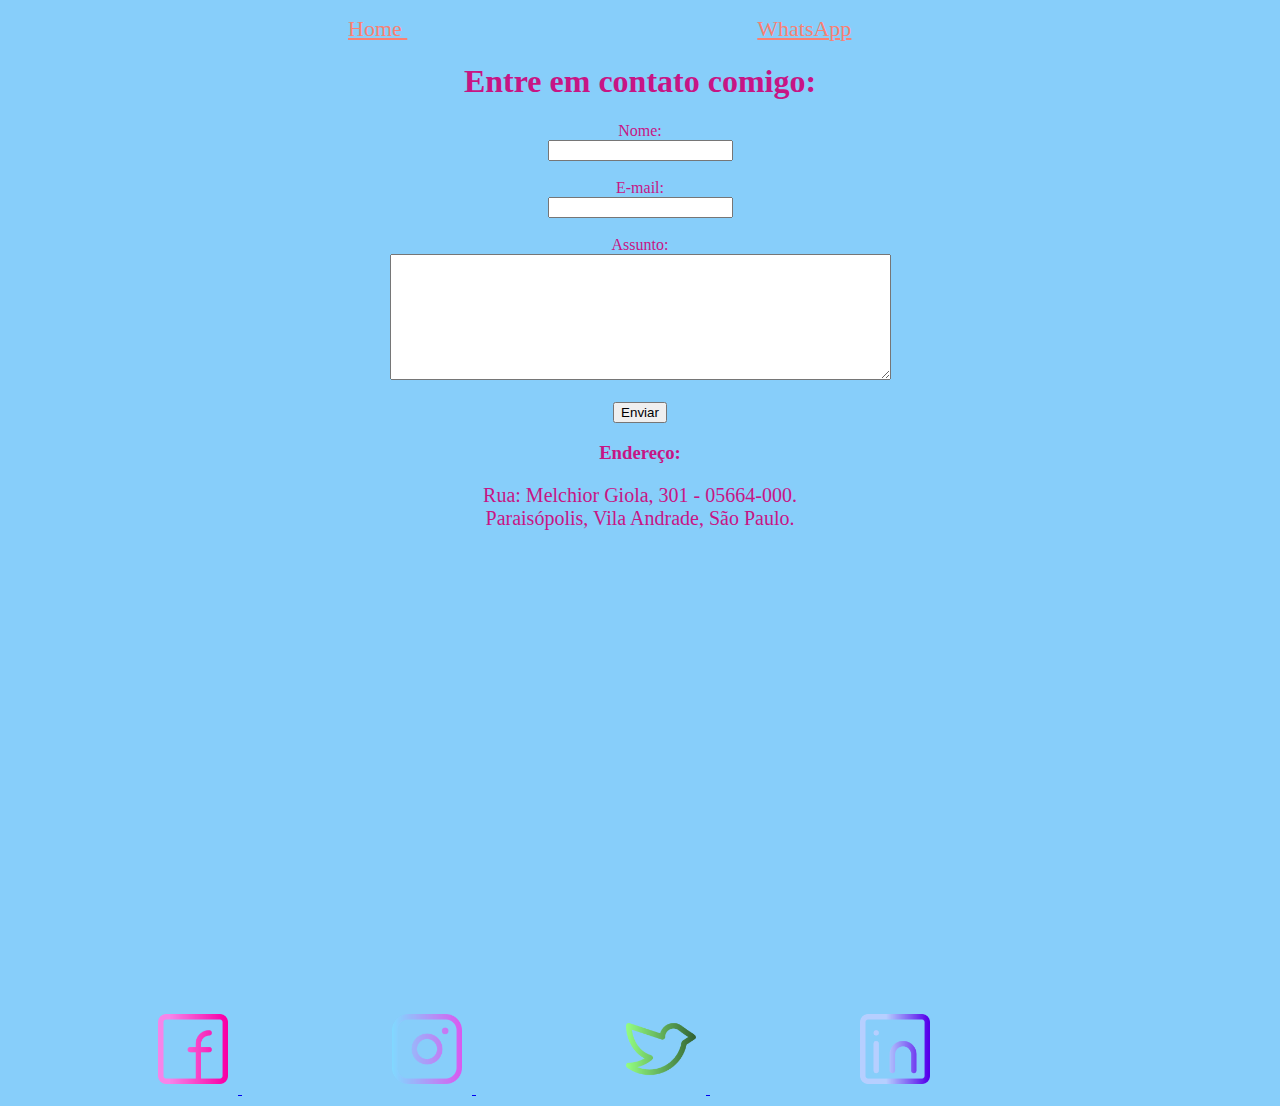
<file: contato.html>
<!DOCTYPE html>
<html lang="en">
<head>
    <meta charset="UTF-8">
    <meta http-equiv="X-UA-Compatible" content="IE=edge">
    <meta name="viewport" content="width=device-width, initial-scale=1.0">
    <title> Contato </title>
    <link rel="stylesheet" href="primeiroprojeto.html">
    <link rel="stylesheet" href="css\contato.css">
</head>
<body style="background-color: lightskyblue;">
    <ul class="menu">
        <li>
            <a href="primeiroprojeto.html"> Home </a>
        </li>
        <li>
            <a href="https://wa.me/qr/KWROLLTVSMOCD1"> WhatsApp </a>
        </li>
    </ul>
    <div class="container">
        <div>
    <h1>
        Entre em contato comigo:
    </h1>
    <ul1>
        <label for="Nome"> Nome: </label><br>
        <input type="Nome" id="Nome" onkeyup='validarNome()'>
        <div id='txtNome'></div>
        <br>
        <label for="E-mail"> E-mail: </label><br>
        <input type="E-mail" id="E-mail" onkeyup='validarEmail()'>
        <div id='txtEmail'></div>
        <br>
        <label for="Assunto"> Assunto: </label><br>
        <textarea name="Assunto" id="Assunto" cols="60" rows="8" onkeyup='validarAssunto()'></textarea>
        <div id='txtAssunto'></div>
    </ul>
    <br>
    <button onclick='enviar()'> 
        Enviar
    </button>
    </div>
    <div1>
        <h3>
            Endereço:
        </h3>
        <p>
            Rua: Melchior Giola, 301 - 05664-000. <br>
             Paraisópolis, Vila Andrade, São Paulo.
        </p>
            <iframe src="https://www.google.com/maps/embed?pb=!1m18!1m12!1m3!1d3655.653348399148!2d-46.72809178502119!3d-23.61676208465537!2m3!1f0!2f0!3f0!3m2!1i1024!2i768!4f13.1!3m3!1m2!1s0x94ce56cb49120d6b%3A0xc454361ea2a4430e!2sRua%20Melchior%20Giola%2C%20301%20-%20Vila%20Andrade%2C%20S%C3%A3o%20Paulo%20-%20SP%2C%2005664-000!5e0!3m2!1spt-BR!2sbr!4v1632240901875!5m2!1spt-BR!2sbr"
                width="600" 
                height="450" 
                style="border:0;"
                allowfullscreen=""
                loading="lazy"
                onmousemove="mapaZoom()"
                onmouseout="mapaNormal()"
                id='mapa'>
            </iframe>
    </div>

        <a href="https://www.facebook.com/mariiiidoben">
            <img class= "tm" src="assets/img/facebook.png" alt="">
        </a>
        <a href="https://www.instagram.com/__maaar1/">
            <img class= "tm" src="assets/img/instagram.png" alt="">
        </a>
        <a href="https://twitter.com/__m4r14n4">
            <img class= "tm" src="assets/img/twitter.png" alt="">
        </a>
        <a href="https://www.linkedin.com/feed/">
            <img class= "tm" src="assets/img/linkedin (1).png" alt="">
        </a>
</body>

    <script src="assets/js/script.js"></script>
</html>
</file>
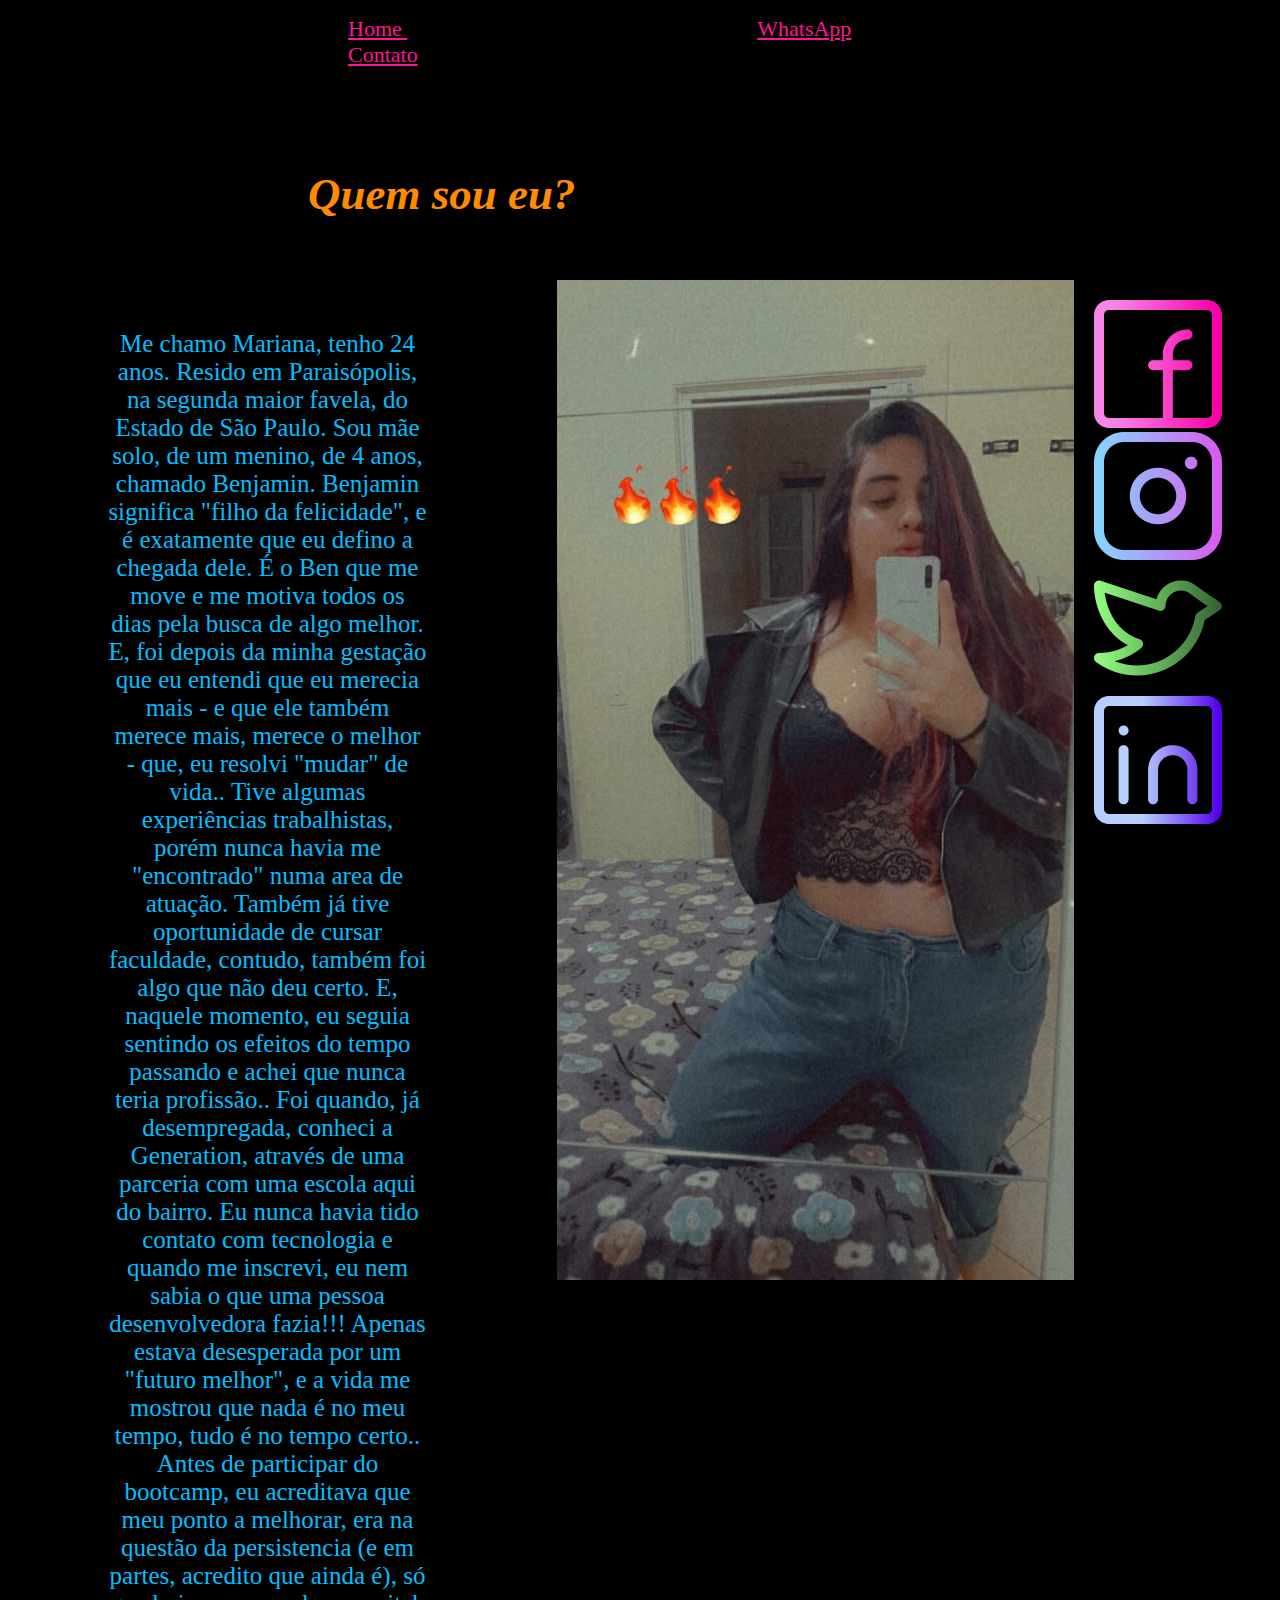
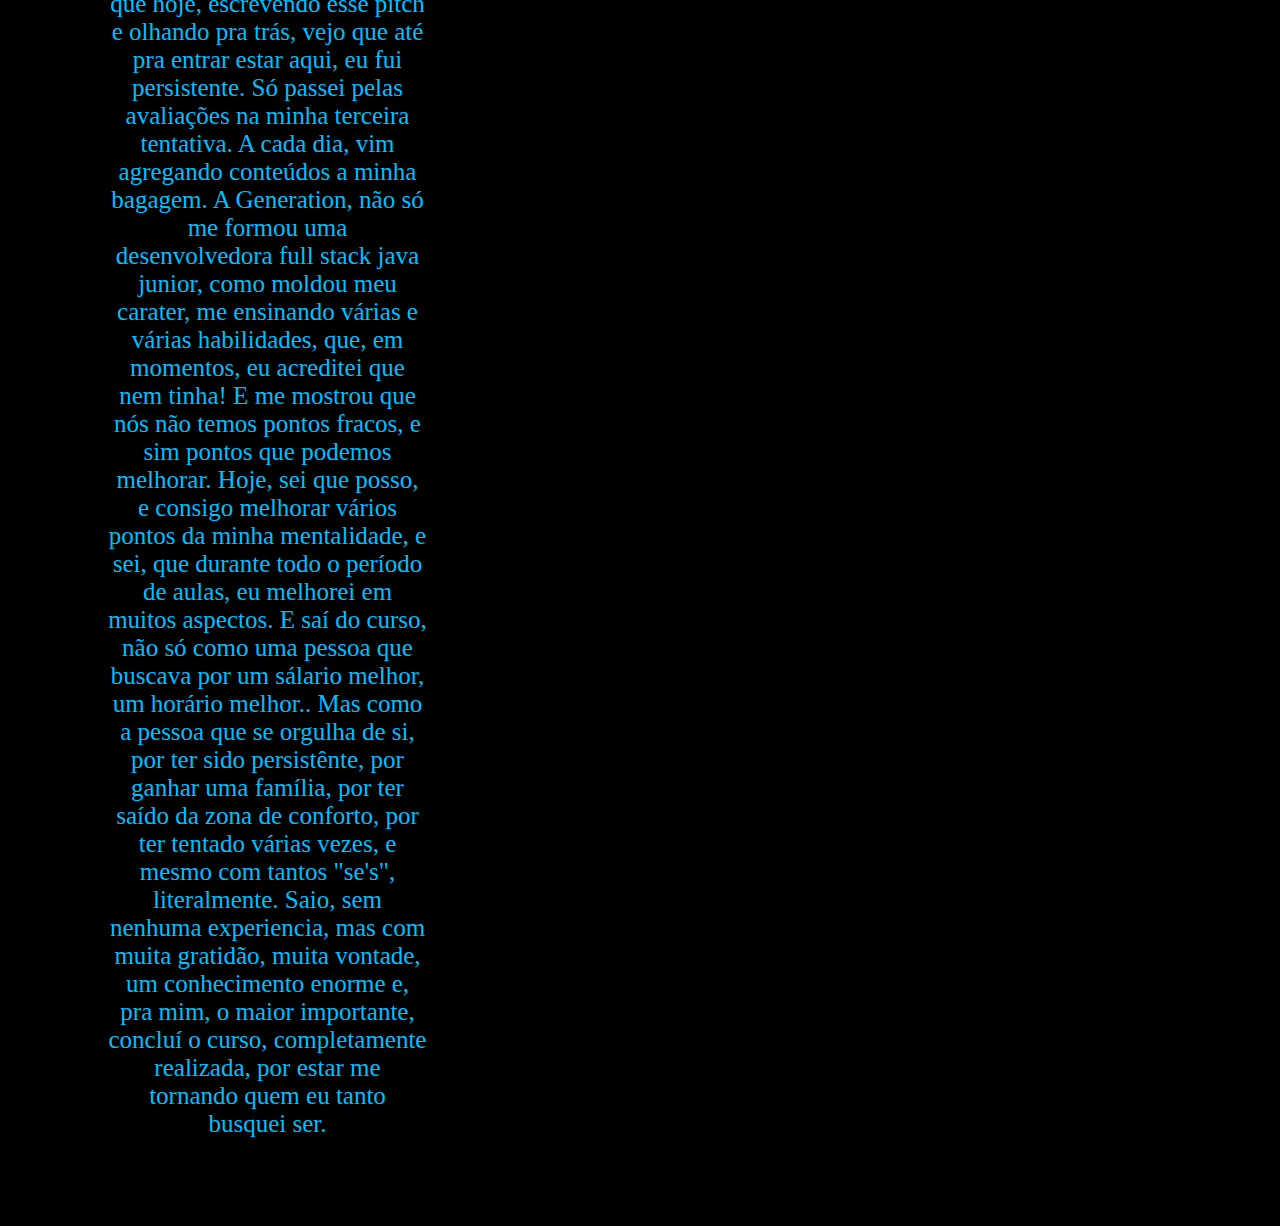
<file: primeiroprojeto.html>
<!DOCTYPE html>
<html lang="pt-br">
<head>
    <link rel="stylesheet" href="css/primeiroproj.css">
    <meta charset="UTF-8">
    <meta http-equiv="X-UA-Compatible" content="IE=edge">
    <meta name="viewport" content="width=device-width, initial-scale=1.0">
    <title> Mari </title>
    <link rel="stylesheet" href="css/primeiroproj.css">
</head>
<body style="background-color: black;">
    <ul class="menu">
        <li>
            <a href="primeiroprojeto.html"> Home </a>
            </li>
        <li>
            <a href="https://wa.me/qr/KWROLLTVSMOCD1"> WhatsApp </a>
        </li>
        <li>
            <a href="contato.html"> Contato </a>
        </li>
    </ul>
    <br><br><br>
    <h1> Quem sou eu?</h1>
     <div class="container">
        <div>
        <p>
            Me chamo Mariana, tenho 24 anos.
            Resido em Paraisópolis, na segunda maior favela, do Estado de São Paulo. 
            Sou mãe solo, de um menino, de 4 anos, chamado Benjamin. Benjamin significa "filho da felicidade", e é exatamente que eu defino a chegada dele. É o Ben que me move e me motiva todos os dias pela busca de algo melhor.
            E, foi depois da minha gestação que eu entendi que eu merecia mais - e que ele também merece mais, merece o melhor - que, eu resolvi "mudar" de vida.. Tive algumas experiências trabalhistas, porém nunca havia me "encontrado" numa area de atuação. Também já tive oportunidade de cursar faculdade, contudo, também foi algo que não deu certo. E, naquele momento, eu seguia sentindo os efeitos do tempo passando e achei que nunca teria profissão.. 
            Foi quando, já desempregada, conheci a Generation, através de uma parceria com uma escola aqui do bairro. Eu nunca havia tido contato com tecnologia e quando me inscrevi, eu nem sabia o que uma pessoa desenvolvedora fazia!!! Apenas estava desesperada por um "futuro melhor", e a vida me mostrou que nada é no meu tempo, tudo é no tempo certo.. Antes de participar do bootcamp, eu acreditava que meu ponto a melhorar, era na questão da persistencia (e em partes, acredito que ainda é), só que hoje, escrevendo esse pitch e olhando pra trás, vejo que até pra entrar estar aqui, eu fui persistente. Só passei pelas avaliações na minha terceira tentativa. 
            A cada dia, vim agregando conteúdos a minha bagagem. A Generation, não só me formou uma desenvolvedora full stack java junior, como moldou meu carater, me ensinando várias e várias habilidades, que, em momentos, eu acreditei que nem tinha! E me mostrou que nós não temos pontos fracos, e sim pontos que podemos melhorar. Hoje, sei que posso, e consigo melhorar vários pontos da minha mentalidade, e sei, que durante todo o período de aulas, eu melhorei em muitos aspectos. 
             E saí do curso, não só como uma pessoa que buscava por um sálario melhor, um horário melhor.. Mas como a pessoa que se orgulha de si, por ter sido persistênte, por ganhar uma família, por ter saído da zona de conforto, por ter tentado várias vezes, e mesmo com tantos "se's", literalmente. Saio, sem nenhuma experiencia, mas com muita gratidão, muita vontade, um conhecimento enorme e, pra mim, o maior importante, concluí o curso, completamente realizada, por estar me tornando quem eu tanto busquei ser. 
            </div>
        </p>
        <div1>
            <img classe="container" src="assets/img/mari.jpg" alt="">
            </div1>
            <div class="social">
                <div2>
           <a href="https://www.facebook.com/mariiiidoben">
                <img id= "tm" src="assets/img/facebook.png" alt="">
            </a>
            <a href="https://www.instagram.com/__maaar1/">
                <img id= "tm" src="assets/img/instagram.png" alt="">
            </a>
            <a href="https://twitter.com/__m4r14n4">
                <img id= "tm" src="assets/img/twitter.png" alt="">
            </a>
            <a href="https://www.linkedin.com/feed/">
                <img id= "tm" src="assets/img/linkedin (1).png" alt="">
            </a>
        </div>
</body>
</html>
</file>
<file: css/primeiroproj.css>
.container {
    display: flex;
    justify-content: center;
    flex-flow: row;
    align-items: space-between;
    padding: 30px;
}

.container > div{
    background-color: black;
    margin: 10px;
    padding: 10px;
}

p {
    font-size: 25px;
    color: deepskyblue;
    padding-left: 20px;
    text-align: center;
    font-family: cursive;
    margin: 30px;
}

h1{
    font-size: 45px;
    color: darkorange;
    padding-left: 300px;
    font-family: cursive;
    font-style: oblique;

}

.menu li{
    display: inline;
    padding: 50px;
    padding-left: 300px;
}

.menu li a{
    font-size: 22px;
    color: deeppink;
}

.menu li a:hover{
    color:greenyellow
}

.social{
    display: inline;
}

.tm{
    width: 70px;
    padding: 50px;
}
</file>
